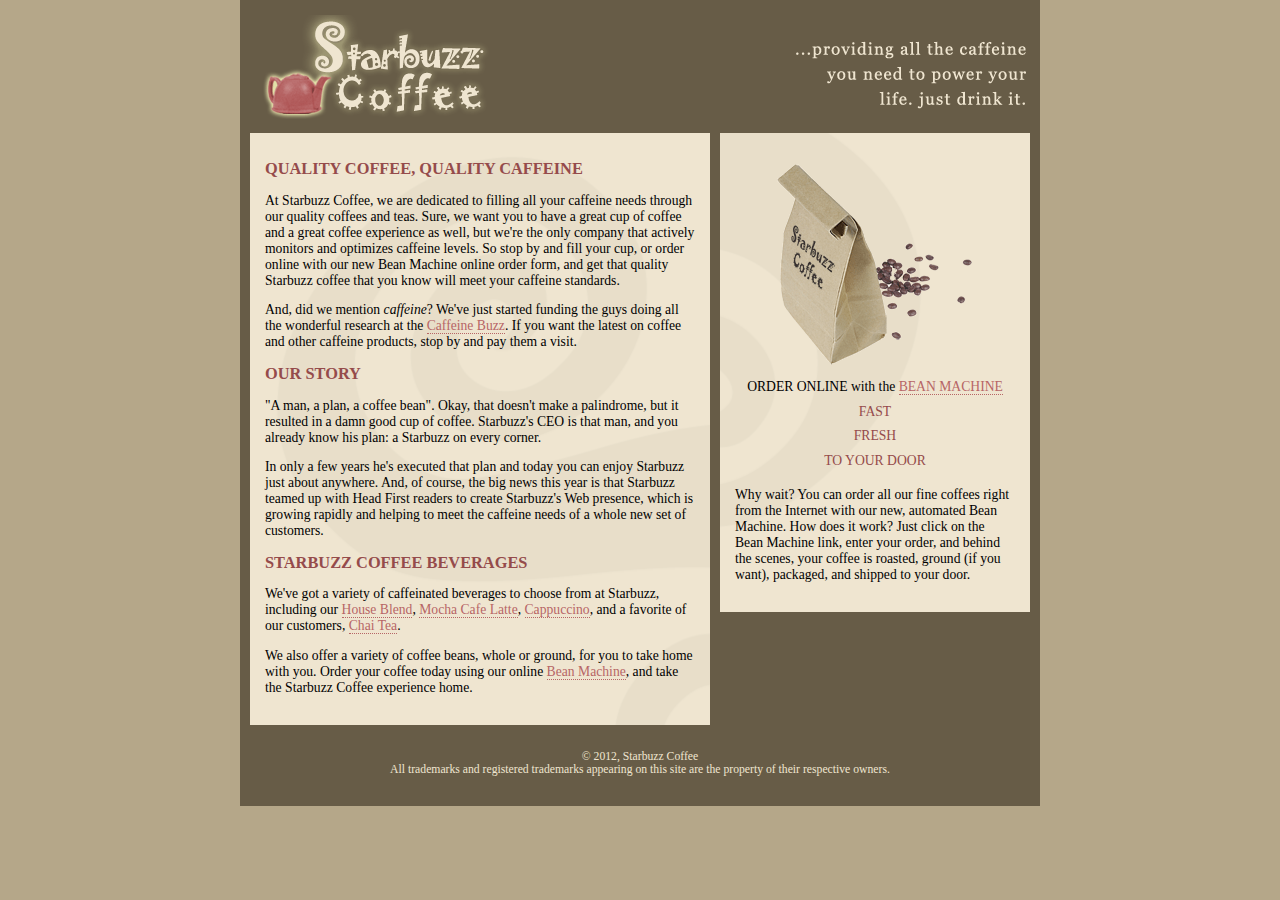
<file: starbuzz/index.html>
<!DOCTYPE html>
<html>
  <head>
    <meta charset="utf-8">
    <title>Starbuzz Coffee</title>
    <link rel="stylesheet" type="text/css" href="starbuzz.css">
  </head> 

  <body>
    <div id="allcontent">
    <div id="header">
      <img src="images/header.gif" alt="Starbuzz Coffee header image">
    </div>
    <div id="sidebar">
        <p class="beanheading">
          <img src="images/bag.gif" alt="Bean Machine bag">
          <br>
          ORDER ONLINE
          with the 
          <a href="form.html">BEAN MACHINE</a>
          <br>
          <span class="slogan">
              FAST <br>
              FRESH <br>
              TO YOUR DOOR <br>
          </span>
        </p>
        <p>
          Why wait?  You can order all our fine coffees right from the Internet with our new, 
          automated Bean Machine.  How does it work?  Just click on the Bean Machine link, 
          enter your order, and behind the scenes, your coffee is roasted, ground 
          (if you want), packaged, and shipped to your door.
        </p>
      </div>
  
    

    <div id="main">
      <h1>QUALITY COFFEE, QUALITY CAFFEINE</h1>
      <p>
        At Starbuzz Coffee, we are dedicated to filling all your  caffeine needs through our 
        quality coffees and teas. Sure, we want you to have a great cup of coffee and a great 
        coffee experience as well, but we're the only company that actively monitors and 
        optimizes caffeine levels. So stop by and fill your cup, or order online with our new Bean 
        Machine online order form, and get that quality Starbuzz coffee that you know will meet 
        your caffeine standards.
      </p>
      <p>
        And, did we mention <em>caffeine</em>? We've just started funding the guys doing all 
        the wonderful research at the <a href="http://buzz.wickedlysmart.com"
        title="Read all about caffeine on the Buzz">Caffeine Buzz</a>.
        If you want the latest on coffee and other caffeine products, 
        stop by and pay them a visit.
      </p>
      <h1>OUR STORY</h1>
      <p>
        "A man, a plan, a coffee bean". Okay, that doesn't make a palindrome, but it resulted
        in a damn good cup of coffee.  Starbuzz's CEO is that man, and you already know his 
        plan: a Starbuzz on every corner.
      </p> 
      <p>In only a few years he's executed that plan and today 
        you can enjoy Starbuzz just about anywhere.  And, of course, the big news this year 
        is that Starbuzz teamed up with Head First readers to create Starbuzz's Web presence,  
        which is growing rapidly and helping to meet the caffeine needs of a whole new set of 
        customers.  
      </p>
      <h1>STARBUZZ COFFEE BEVERAGES</h1>
      <p>
        We've got a variety of caffeinated beverages to choose
        from at Starbuzz, including our 
        <a href="beverages.html#house" title="House Blend">House Blend</a>,
        <a href="beverages.html#mocha" title="Mocha Cafe Latte">Mocha Cafe Latte</a>, 
        <a href="beverages.html#cappuccino" title="Cappuccino">Cappuccino</a>,
        and a favorite of our customers, 
        <a href="beverages.html#chai" title="Chai Tea">Chai Tea</a>.
      </p>
      <p>
        We also offer a variety of coffee beans, whole or ground, for you to
        take home with you.  Order your coffee today using our online
        <a href="form.html">Bean Machine</a>, and take
        the Starbuzz Coffee experience home.
      </p>
    </div>
    

    

    <div id="footer">
      &copy; 2012, Starbuzz Coffee
      <br>
      All trademarks and registered trademarks appearing on 
      this site are the property of their respective owners.
    </div>
  </div>
  </body>
</html>
</file>
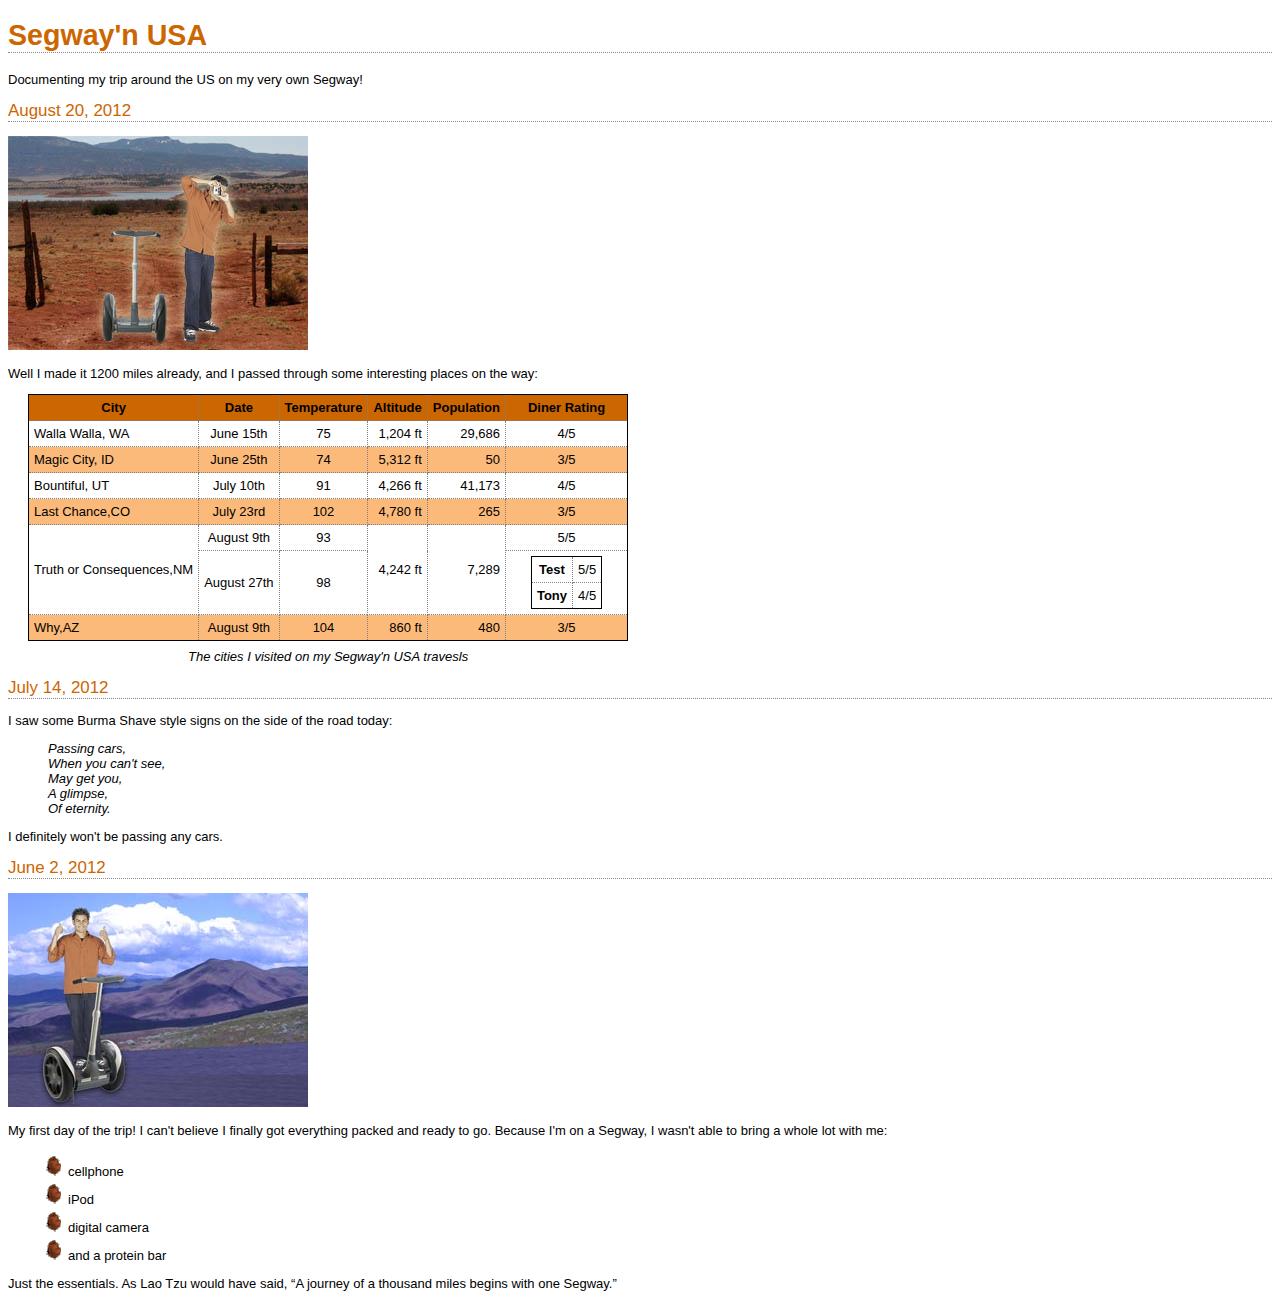
<file: journal/journal.html>
<!DOCTYPE html>
<html>
  <head>
    <meta charset="utf-8">
    <title>My Trip Around the USA on a Segway</title>
    <link type="text/css" rel="stylesheet" href="journal.css">
  </head>
  <body>

    <h1>Segway'n USA</h1>
    <p>
      Documenting my trip around the US on my very own Segway!
    </p>

    <h2>August 20, 2012</h2>
    <p><img src="images/segway2.jpg" alt="Me any my Segway in New Mexico"></p>
    <p>
      Well I made it 1200 miles already, and I passed
      through some interesting places on the way: 
    </p>
    <table>
        <caption>
          The cities I visited on my Segway'n USA travesls
        </caption>
        <tr>
          <th>City</th>
          <th>Date</th>
          <th>Temperature</th>
          <th>Altitude</th>
          <th>Population</th>
          <th>Diner Rating</th>
        </tr>
        <tr>
          <td>Walla Walla, WA</td>
          <td class="center">June 15th</td>
          <td class="center">75</td>
          <td class="right">1,204 ft</td>
          <td class="right">29,686</td>
          <td class="center">4/5</td>
        </tr>
        <tr class="cellcolor">
          <td>Magic City, ID</td>
          <td class="center">June 25th</td>
          <td class="center">74</td>
          <td class="right">5,312 ft</td>
          <td class="right">50</td>
          <td class="center">3/5</td>
        </tr>
        <tr>
          <td>Bountiful, UT</td>
          <td class="center">July 10th</td>
          <td class="center">91</td>
          <td class="right">4,266 ft</td>
          <td class="right">41,173</td>
          <td class="center">4/5</td>

        </tr>
        <tr class="cellcolor">
            <td>Last Chance,CO</td>
            <td class="center">July 23rd</td>
            <td class="center">102</td>
            <td class="right">4,780 ft</td>
            <td class="right">265</td>
            <td class="center">3/5</td>
        </tr>
        <tr>
            <td rowspan="2">Truth or Consequences,NM</td>
            <td class="center">August 9th</td>
            <td class="center" >93</td>
            <td rowspan="2" class="right" >4,242 ft</td>
            <td rowspan="2" class="right" >7,289</td>
            <td class="center">5/5</td>
        </tr>
        <tr>
            <td class="center">August 27th</td>
            <td class="center" >98</td>
            <td class="center">
              <table>
                <tr>
              <th>Test</th>
              <td>5/5</td>
            </tr>
            <tr>
            <th>Tony</th>
            <td>4/5</td>
            </tr>

            </table>
          </td>
        </tr>
        <tr class="cellcolor">
            <td>Why,AZ</td>
            <td class="center">August 9th</td>
            <td class="center">104</td>
            <td class="right">860 ft</td>
            <td class="right">480</td>
            <td class="center">3/5</td>
        </tr>
        

        
      </table>

    <h2>July 14, 2012</h2>
    <p>
      I saw some Burma Shave style signs on the side of the
      road today:
    </p>
    <blockquote>
      <p>
      Passing cars, <br>
      When you can't see, <br>
      May get you, <br>
      A glimpse, <br>
      Of eternity. <br>
      </p>
    </blockquote>
    <p>
      I definitely won't be passing any cars.
    </p>

    <h2>June 2, 2012</h2>
    <p><img src="images/segway1.jpg" alt="The first day of the trip"></p>
    <p>
      My first day of the trip!  I can't believe I finally got
      everything packed and ready to go.  Because I'm on a Segway,
      I wasn't able to bring a whole lot with me:
    </p>
    <ul>
      <li>cellphone</li> 
      <li>iPod</li>
      <li>digital camera</li>
      <li>and a protein bar</li>
    </ul>
    <p>
       Just the essentials.  As
      Lao Tzu would have said, <q>A journey of a 
      thousand miles begins with one Segway.</q>
    </p>
<!--
	<p>
	  To do list:
	</p>
	<ul>
	  <li>Charge Segway</li>
	  <li>Pack for trip
		<ul>
		<li>cellphone</li>
		<li>iPod</li>
		<li>digital camera</li>
		<li>a protein bar</li>
		</ul>
	  </li>
	</ul>
-->
  </body>
</html>
</file>
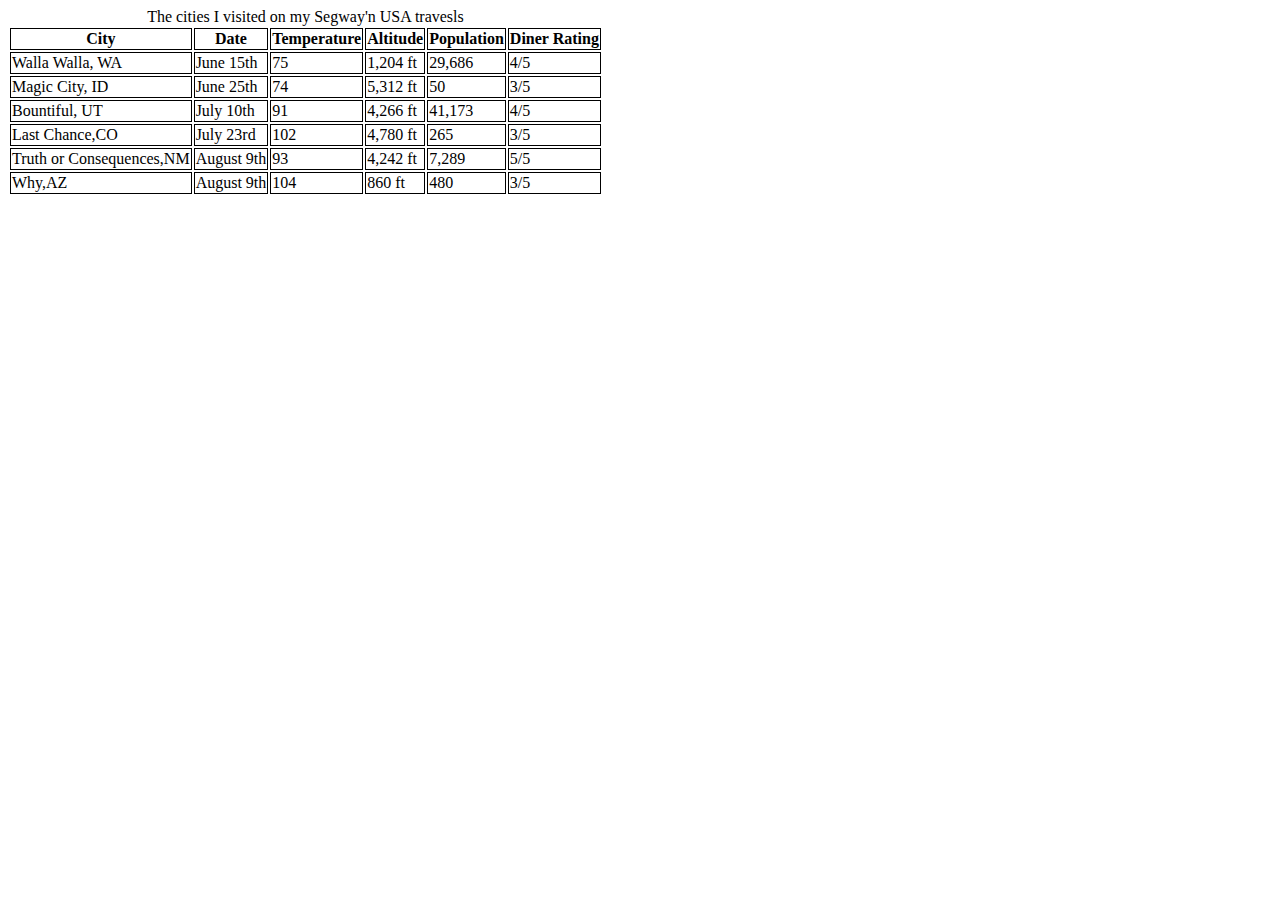
<file: journal/table.html>
<!DOCTYPE html>
<html>
  <head>
    <meta charset="utf-8">
    <style type="text/css">
      td, th { border: 1px solid black; }
    </style>
    <title>Testing Tony's Travels</title>
  </head>
  <body>
    <table>
      <caption>
        The cities I visited on my Segway'n USA travesls
      </caption>
      <tr>
        <th>City</th>
        <th>Date</th>
        <th>Temperature</th>
        <th>Altitude</th>
        <th>Population</th>
        <th>Diner Rating</th>
      </tr>
      <tr>
        <td>Walla Walla, WA</td>
        <td>June 15th</td>
        <td>75</td>
        <td>1,204 ft</td>
        <td>29,686</td>
        <td>4/5</td>
      </tr>
      <tr>
        <td>Magic City, ID</td>
        <td>June 25th</td>
        <td>74</td>
        <td>5,312 ft</td>
        <td>50</td>
        <td>3/5</td>
      </tr>
      <tr>
          <td>Bountiful, UT</td>
          <td>July 10th</td>
          <td>91</td>
          <td>4,266 ft</td>
          <td>41,173</td>
          <td>4/5</td>

        </tr>
        <tr>
            <td>Last Chance,CO</td>
            <td>July 23rd</td>
            <td>102</td>
            <td>4,780 ft</td>
            <td>265</td>
            <td>3/5</td>
        </tr>
        <tr>
            <td>Truth or Consequences,NM</td>
            <td>August 9th</td>
            <td>93</td>
            <td>4,242 ft</td>
            <td>7,289</td>
            <td>5/5</td>
        </tr>
        <tr>
            <td>Why,AZ</td>
            <td>August 9th</td>
            <td>104</td>
            <td>860 ft</td>
            <td>480</td>
            <td>3/5</td>
        </tr>

    </table>
  </body>
</html>
</file>
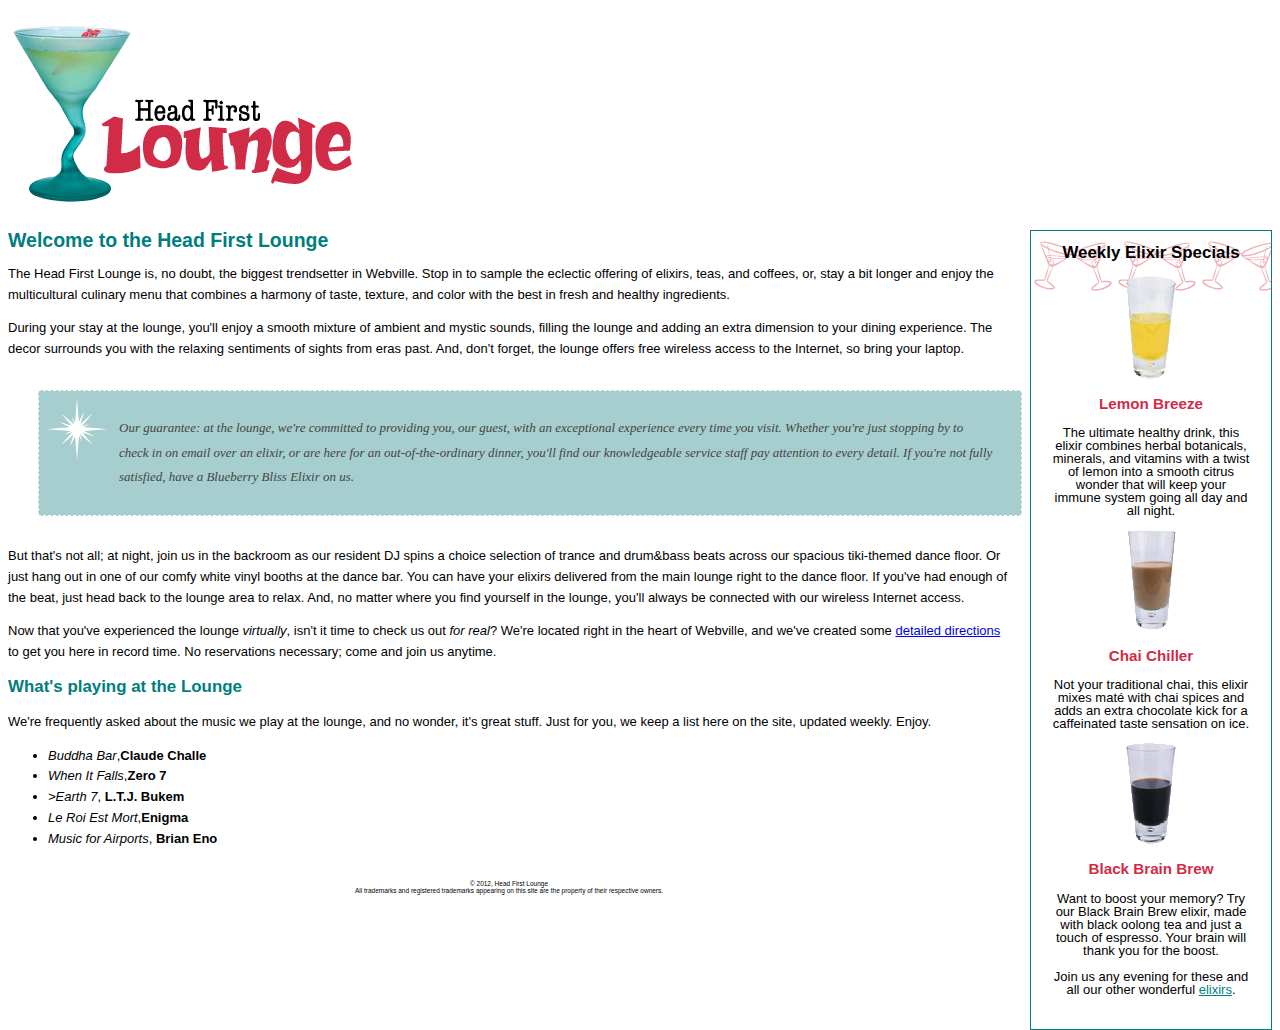
<file: lounge/lounge.html>
<!DOCTYPE html>
<html>
  <head>
    <meta charset="utf-8">
    <title>Head First Lounge</title>
    <link type="text/css" rel="stylesheet" href="lounge.css">
  </head>
  <body>
    <p><img src="images/logo.gif" alt="Head First Lounge"></p>
    <div id="elixirs">

      <h2>Weekly Elixir Specials</h2>
      <p>
        <img src="images/yellow.gif" alt="Lemon Breeze Elixir">
      </p>
      <h3>Lemon Breeze</h3>
      <p>
        The ultimate healthy drink, this elixir combines
        herbal botanicals, minerals, and vitamins with
        a twist of lemon into a smooth citrus wonder
        that will keep your immune system going all
        day and all night.
      </p>
  
      <p>
        <img src="images/chai.gif" alt="Chai Chiller Elixir">
      </p>
      <h3>Chai Chiller</h3>
      <p>
        Not your traditional chai, this elixir mixes mat&eacute;
        with chai spices and adds an extra chocolate kick for
        a caffeinated taste sensation on ice.
      </p>
  
      <p>
        <img src="images/black.gif" alt="Black Brain Brew Elixir">
      </p>
      <h3>Black Brain Brew</h3>
      <p>
        Want to boost your memory?  Try our Black Brain Brew
        elixir, made with black oolong tea and just a touch
        of espresso.  Your brain will thank you for the boost.
      </p>
  
      <p>
        Join us any evening for these and all our 
        other wonderful 
        <a href="beverages/elixir.html" 
           title="Head First Lounge Elixirs">elixirs</a>.
      </p>
    </div>
    <h1>Welcome to the Head First Lounge</h1>
    <p>
      The Head First Lounge is, no doubt, the biggest trendsetter in Webville. 
      Stop in to sample the eclectic offering of elixirs, teas, and coffees,
      or, stay a bit longer and enjoy the multicultural culinary menu that 
      combines a harmony of taste, texture, and color with the best in fresh
      and healthy ingredients.  
    </p>

    <p>
      During your stay at the lounge, you'll enjoy a smooth mixture of 
      ambient and mystic sounds, filling the lounge and adding an extra dimension 
      to your dining experience. The decor surrounds you with the relaxing sentiments 
      of sights from eras past. And, don't forget, the lounge offers free wireless 
      access to the Internet, so bring your laptop.  
    </p>

    <p id="guarantee">
      Our guarantee: at the lounge, we're committed to providing you, 
      our guest, with an exceptional experience every time you visit. 
      Whether you're just stopping by to check in on email over an 
      elixir, or are here for an out-of-the-ordinary dinner, you'll 
      find our knowledgeable service staff pay attention to every detail. 
      If you're not fully satisfied, have a Blueberry Bliss Elixir on us.
    </p>

    <p>
      But that's not all; at night, join us in the backroom as our resident 
      DJ spins a choice selection of trance and drum&amp;bass beats across 
      our spacious tiki-themed dance floor. Or just hang out in one of our 
      comfy white vinyl booths at the dance bar. You can have your elixirs 
      delivered from the main lounge right to the dance floor. If you've 
      had enough of the beat, just head back to the lounge area to relax.
      And, no matter where you find yourself in the lounge, you'll always be 
      connected with our wireless Internet access.
    </p>

    <p>
      Now that you've experienced the lounge <em>virtually</em>, isn't 
      it time to check us out <em>for real</em>? We're located right
      in the heart of Webville, and we've created some 
      <a href="about/directions.html"
         title="Detailed Directions to the Lounge">detailed directions</a>	
      to get you here in record time. No reservations necessary; 
      come and join us anytime.
    </p>
 

    <h2>What's playing at the Lounge</h2>
    <p>
      We're frequently asked about the music we play at the lounge, and no wonder, 
      it's great stuff. Just for you, we keep a list here on the site, updated weekly. 
      Enjoy.
    </p>
    <ul>
      <li><span class="cd">Buddha Bar</span>,<span class="artist">Claude Challe</span></li>
      <li><span class="cd">When It Falls</span>,<span class="artist">Zero 7</span></li>
      <li><span class="cd">>Earth 7</span>,<span class="artist"> L.T.J. Bukem</span></li>
      <li><span class="cd">Le Roi Est Mort</span>,<span class="artist">Enigma</span></li>
      <li><span class="cd">Music for Airports</span>,<span class="artist"> Brian Eno</span></li>
     
    </ul>
    <div id="footer">

    <p>
      &copy; 2012, Head First Lounge<br>
      All trademarks and registered trademarks appearing on this site are 
      the property of their respective owners.
    </p>
  </div>
  </body>
</html>
</file>
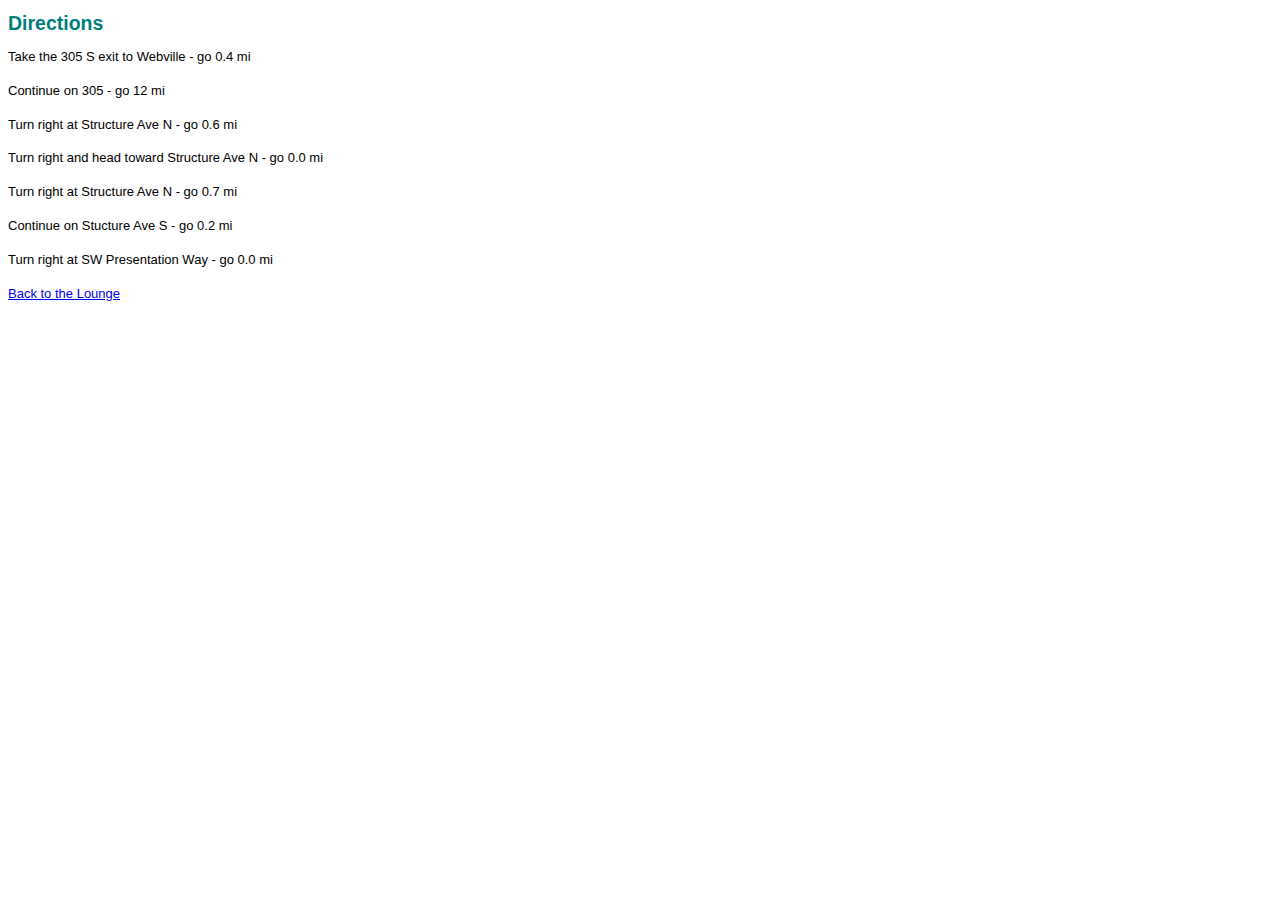
<file: lounge/about/directions.html>
<!DOCTYPE html>
<html>
  <head>
    <meta charset="utf-8">
    <title>Head First Lounge Directions</title>
    <link type="text/css" rel="stylesheet" href="../lounge.css">
  </head>
  <body>
    <h1>Directions</h1>
    <p>Take the 305 S exit to Webville - go 0.4 mi</p>
    <p>Continue on 305 - go 12 mi</p>
    <p>Turn right at Structure Ave N - go 0.6 mi</p>
    <p>Turn right and head toward Structure Ave N - go 0.0 mi</p>
    <p>Turn right at Structure Ave N - go 0.7 mi</p>
    <p>Continue on Stucture Ave S - go 0.2 mi</p>
    <p>Turn right at SW Presentation Way - go 0.0 mi</p>
    <p>
      <a href="../lounge.html">Back to the Lounge</a>
    </p>
  </body>
</html>
</file>
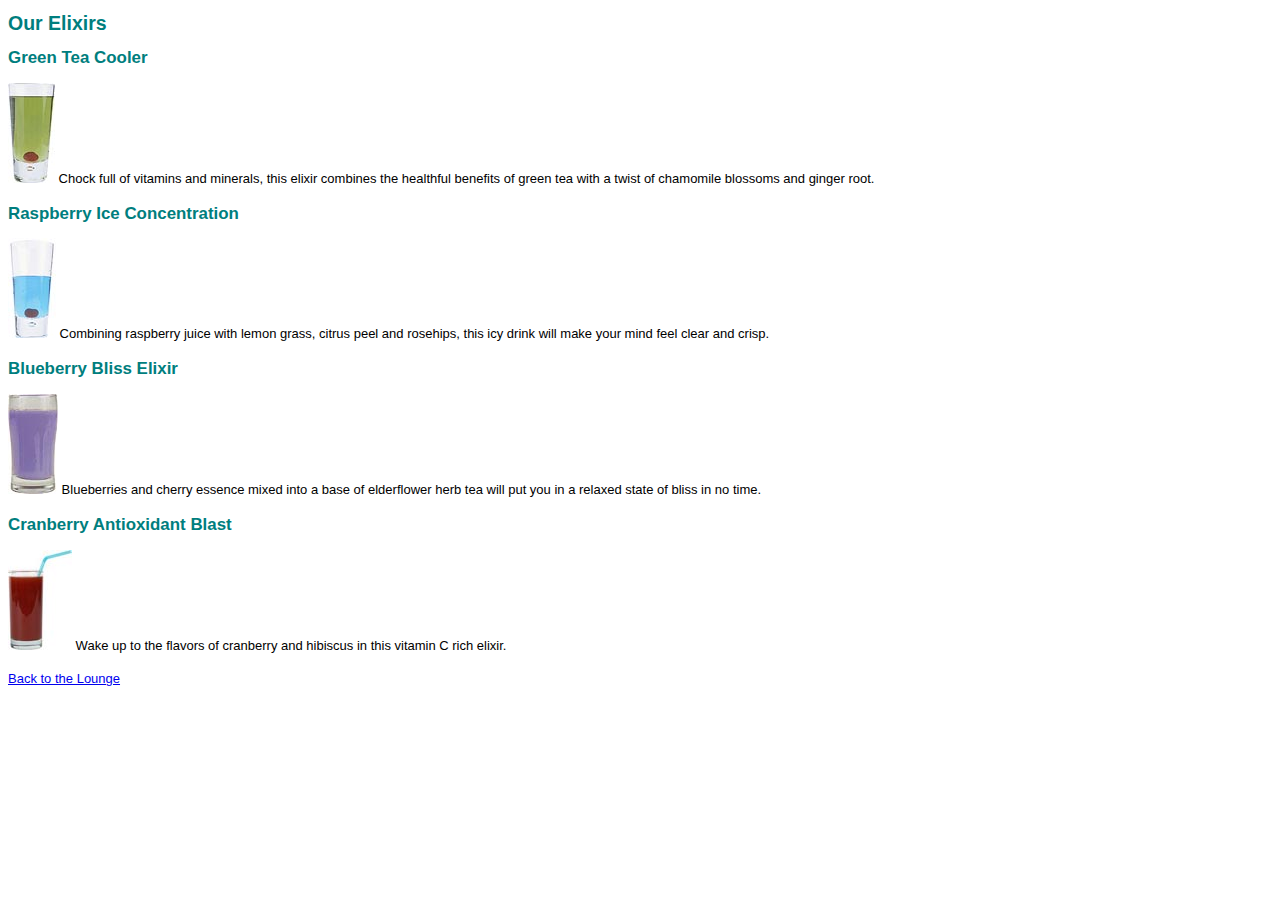
<file: lounge/beverages/elixir.html>
<!DOCTYPE html>
<html>
  <head>
    <meta charset="utf-8">
    <title>Head First Lounge Elixirs</title>
    <link type="text/css" rel="stylesheet" href="../lounge.css">
  </head>
  <body>
    <h1>Our Elixirs</h1>

    <h2>Green Tea Cooler</h2>
    <p class="greentea">
      <img src="../images/green.jpg" alt="Green Tea Cooler">
      Chock full of vitamins and minerals, this elixir
      combines the healthful benefits of green tea with
      a twist of chamomile blossoms and ginger root.
    </p>
    <h2>Raspberry Ice Concentration</h2>
    <p class="raspberry">
      <img src="../images/lightblue.jpg" alt="Raspberry Ice Concentration">
      Combining raspberry juice with lemon grass,
      citrus peel and rosehips, this icy drink
      will make your mind feel clear and crisp.
    </p>
    <h2>Blueberry Bliss Elixir</h2>
    <p class="blueberry">
      <img src="../images/blue.jpg" alt="Blueberry Bliss Elixir">
      Blueberries and cherry essence mixed into a base
      of elderflower herb tea will put you in a relaxed
      state of bliss in no time.
    </p>
    <h2>Cranberry Antioxidant Blast</h2>
    <p>
      <img src="../images/red.jpg" alt="Cranberry Antioxidant Blast">
      Wake up to the flavors of cranberry and hibiscus
      in this vitamin C rich elixir.
    </p>
    <p>
      <a href="../lounge.html">Back to the Lounge</a>
    </p>
  </body>
</html>
</file>
<file: starbuzz/starbuzz.css>
body { 
  background-color: #b5a789;
  font-family:      Georgia, "Times New Roman", Times, serif;
  font-size:        small;
  margin:           0px;
}

#header {
  background-color: #675c47;
  margin:           10px;
  height:           108px;
}

#main {
  background:       #efe5d0 url(images/background.gif) top left;
  font-size:        105%;
  padding:          15px;
  margin:           0px 330px 10px 10px;
 
}

#sidebar {
  background:       #efe5d0 url(images/background.gif) bottom right;
  font-size:        105%;
  padding:          15px;
  margin:           0px 10px 10px 10px;
  width: 280px;
  float: right;

  
}

#footer {
  background-color: #675c47;
  color:            #efe5d0;
  text-align:       center;
  padding:          15px;
  margin:           10px;
  font-size:        90%;
  clear: right;
}

h1 {
  font-size:        120%;
  color:            #954b4b;
}

.slogan { color: #954b4b; }

.beanheading {
  text-align:       center;
  line-height:      1.8em;
}

a:link {
  color:            #b76666;
  text-decoration:  none;
  border-bottom:    thin dotted #b76666;
}
a:visited {
  color:            #675c47;
  text-decoration:  none;
  border-bottom:    thin dotted #675c47;
}
#allcontent{
  width: 800px;
  padding-top: 5px;
  padding-bottom: 5px;
  background: #675c47;
  margin: 0 auto;

}
</file>
<file: journal/journal.css>
@font-face {
	font-family: "Emblema One";
	src: url("http://wickedlysmart.com/hfhtmlcss/chapter8/journal/EmblemaOne-Regular.woff"), 
	     url("http://wickedlysmart.com/hfhtmlcss/chapter8/journal/EmblemaOne-Regular.ttf"); 
}
body {
  font-family:     Verdana, Geneva, Arial, sans-serif;
  font-size:       small;
}
h1, h2 {
  color:           #cc6600;
  border-bottom:   thin dotted #888888;
}
h1 {
  font-family:     "Emblema One", sans-serif;
  font-size:       220%;
}
h2 {
  font-size:       130%;
  font-weight:     normal;
}
blockquote {
  font-style:      italic;
}
table{
  margin-left: 20px;
  margin-right: 20px;
  border:thin solid black;
  caption-side: bottom;  
  border-collapse: collapse;
}
td, th{
  border:thin dotted gray;
  padding:5px;

}
caption{
  font-style: italic;
  padding-top: 8px;
}
th{
  background-color: #cc6600;
}
.cellcolor{
  background-color: #fcba7a;
}
table table th{
  background-color: white;
}
li{
  list-style-image: url(images/backpack.gif);
  padding-top: 5px;
  margin-left: 20px;

}
.center{
  text-align: center;
}
.right{
  text-align: right;
}
</file>
<file: lounge/lounge.css>
body{
  font-size: small;
  font-family: Verdana, Geneva, Tahoma, sans-serif;
  line-height: 1.6em;

}
h1,h2{
  color: #007e7e;
}
h1{
  font-size: 150%;
}
h2{
  font-size: 130%;
}
#guarantee{
  line-height: 1.9em;
  font-style: italic;
  font-family:Georgia, 'Times New Roman', Times, serif;
  color: #444444;
  border-color:white;
  border-width: 1px;
  border-style: dashed;
  background-color: #a7cece;
  padding:25px;
  padding-left: 80px;
  margin:30px;
  margin-right: 250px;
background-image: url(images/background.gif);
background-repeat: no-repeat;
background-position: top left;
}
#elixirs{
  border-width: thin;
  border-style: solid;
  border-color:#007e7e;
  width: 200px;
  padding-right: 20px;
  padding-bottom: 20px;
  padding-left: 20px;
  margin-left: 20px;
  text-align: center;
  background-image: url(images/cocktail.gif);
  background-repeat: repeat-x;
  line-height: 1;
  float: right;
}
div h2{
  color: black;
}
#elixirs h2{
  color: black;
}
#elixirs h3{
  color: #d12c47;
}
.cd{
  font-style: italic;
}
.artist{
  font-weight: bold;
}

#footer{
  font-size: 50%;
  text-align: center;
  line-height: normal;
  margin-top: 30px;
}
#amazing{
  width: 200px;
  float: right;
}
#elixirs a:hover{
  background: #f88396;
  color: #0d5353;
}
#elixirs a:link{
  color: #007e7e;
}
#elixirs a:visited{
  color: #333333;
}
</file>
